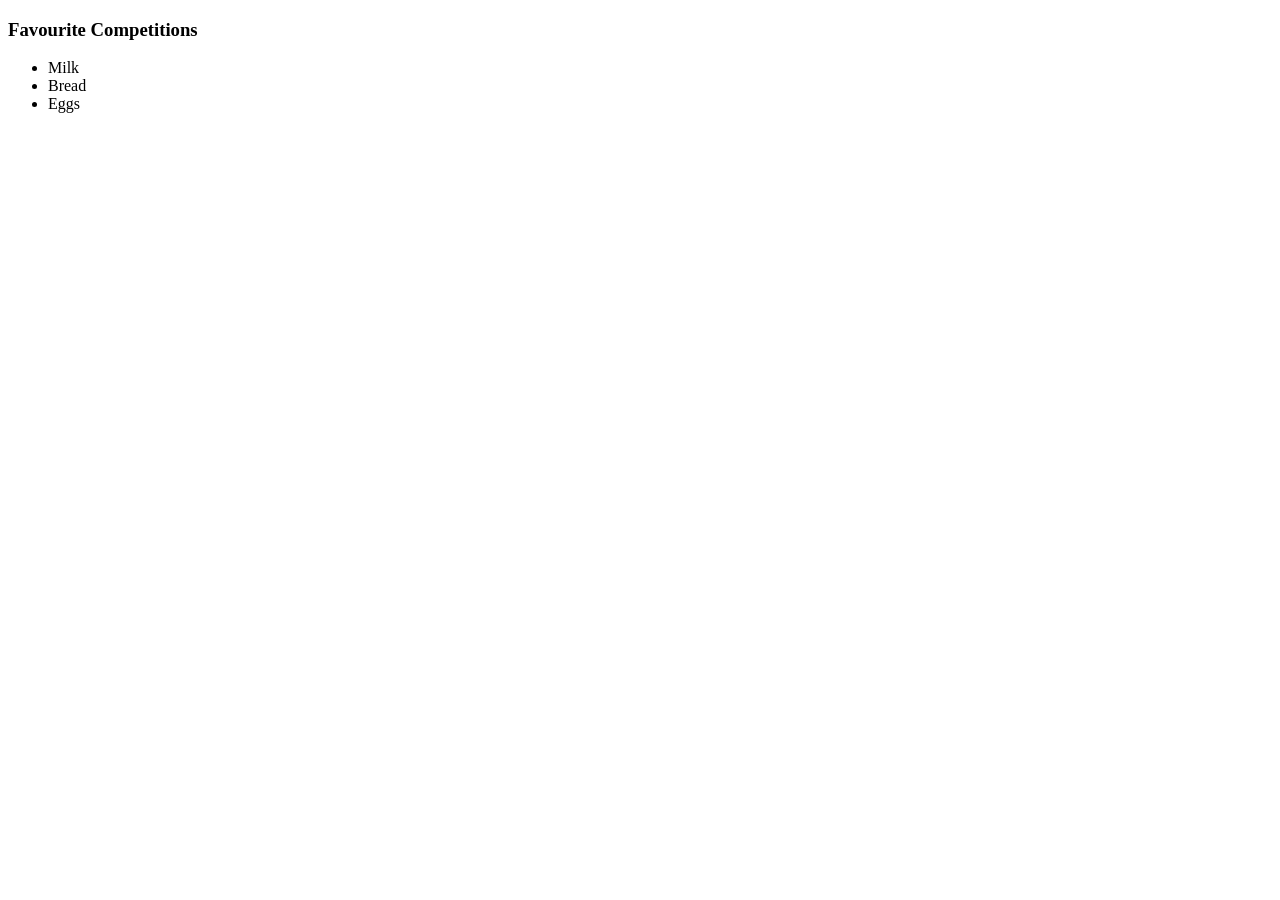
<file: teams.html>
<!doctype html>
<html lang="en">
  <head>
    <meta charset="UTF-8" />
    <meta name="viewport" content="width=device-width, initial-scale=1.0" />
    <title>Document</title>
  </head>
  <body>
    <div class="home-container">
      <h3>Favourite Competitions</h3>
      <ul>
        <li>Milk</li>
        <li>Bread</li>
        <li>Eggs</li>
      </ul>
    </div>
  </body>
</html>
</file>
